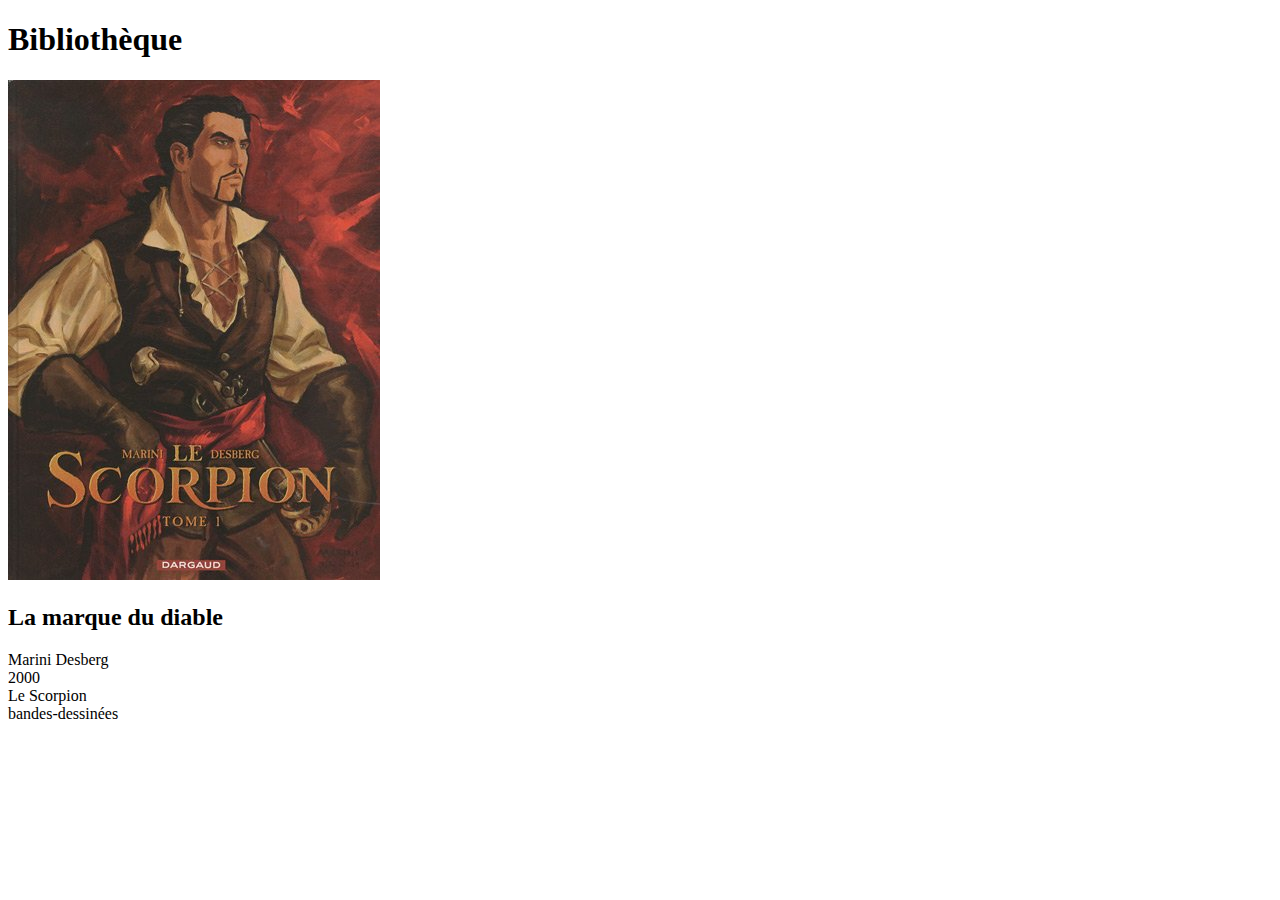
<file: TW2/seance2/exempleLivre.html>
<!DOCTYPE html>
<html xmlns="http://www.w3.org/1999/xhtml">
    <head>
        <title>Bibliothèque</title>
        <meta charset="UTF-8" />
        <link rel="stylesheet" href="" />
    </head>
    <body>
        <header>
            <h1>Bibliothèque</h1>
        </header>
        <section>
            <article class="livre">
                <div class="couverture">
                    <img src="couvertures/scorpion.jpg" alt="image de couverture" />
                </div>
                <div class="description">
                    <h2 class="titre">La marque du diable</h2>
                    <div class="auteurs"><span>Marini</span> <span>Desberg</span></div>
                    <time class="année">2000</time>
                    <div class="série">Le Scorpion</div>
                    <div class="catégorie">bandes-dessinées</div>
                </div>
            </article>
        </section>
    </body>

</html>
</file>
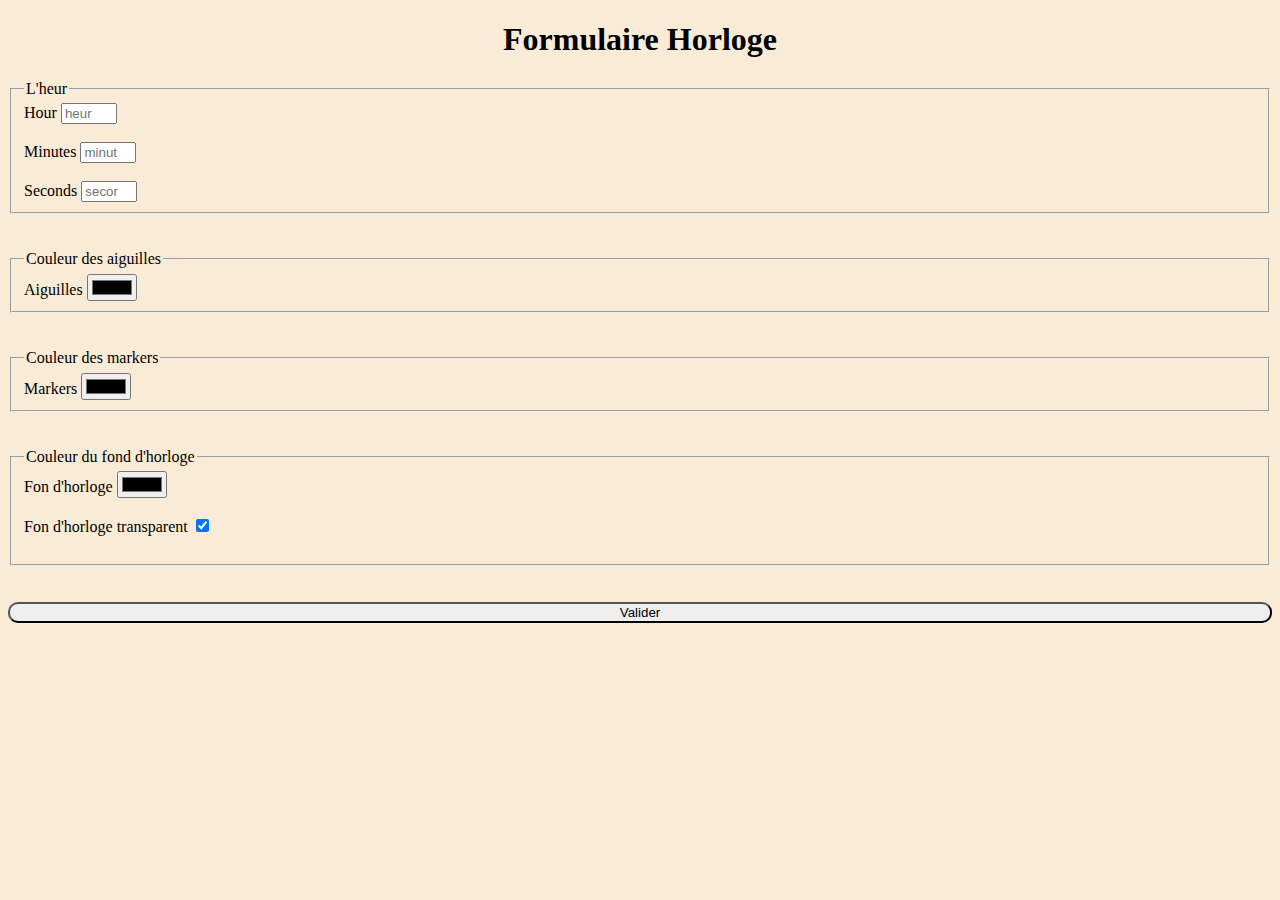
<file: TW2/td3/formHorloge.html>
<!DOCTYPE html>
<html xmlns="http://www.w3.org/1999/xhtml">
    <head>
        <title>Horloge</title>
        <meta charset="UTF-8" />
        <link rel="stylesheet" href="" />
        <script src="checkbox.js"></script>
        <style>
            form input[name='bg']:disabled{
                color : lightgrey;
                opacity : 0.2;
            }

            input:hover {
              background-color: beige;
            }

            body {
              background-color: antiquewhite;
            }

            #submit {
              background-color: "#ECB3B3";
              width: 100%;
              border-radius: 10px;
            }

            #submit:hover {
              background-color: beige;
            }

            h1 {
              text-align: center;
            }
        </style>
    </head>
    <body>
        <header>
            <h1>Formulaire Horloge</h1>
        </header>
        <form action="horloge.php" method="get">
          <fieldset>
            <legend> L'heur </legend>
            <label for="hours"> Hour </label>
            <input name="hours" type="number" id="hours" size="5" maxlength="10" placeholder="heur" step="1" min="1" max="12"/></br></br>

            <label for="minutes"> Minutes </label>
            <input name="minutes" type="number" id="minutes" size="5" maxlength="10" placeholder="minutes" step="1" min="0" max="59"/></br></br>

            <label for="seconds"> Seconds </label>
            <input name="seconds" id="seconds" type="number" size="5" maxlength="10" placeholder="secondes" step="1" min="0" max="59"/>
          </fieldset> </br></br>

          <fieldset>
            <legend> Couleur des aiguilles </legend>
            <label for="hands"> Aiguilles </label>
            <input type="color" name="hands" id="hands" size="10" maxlength="15" placeholder="Aiguilles couleur" />
          </fieldset> </br></br>

          <fieldset>
            <legend> Couleur des markers </legend>
            <label for="markers"> Markers </label>
            <input type="color" name="markers" id="markers" size="10" maxlength="15" placeholder="Markers couleur" />
          </fieldset> </br></br>

          <fieldset>
            <legend> Couleur du fond d'horloge </legend>
            <label for="bg"> Fon d'horloge </label>
            <input type="color" name="bg" id="bg" /> </br></br>
            <label for="bgcheck"> Fon d'horloge transparent </label>
            <input type="checkbox" name="bgcheck" id="bgcheck" checked/>
            </br></br>
          </fieldset> </br></br>

          <button type="submit" id="submit" name="valid" value="ok">Valider</button>
        </form>

    </body>

</html>
</file>
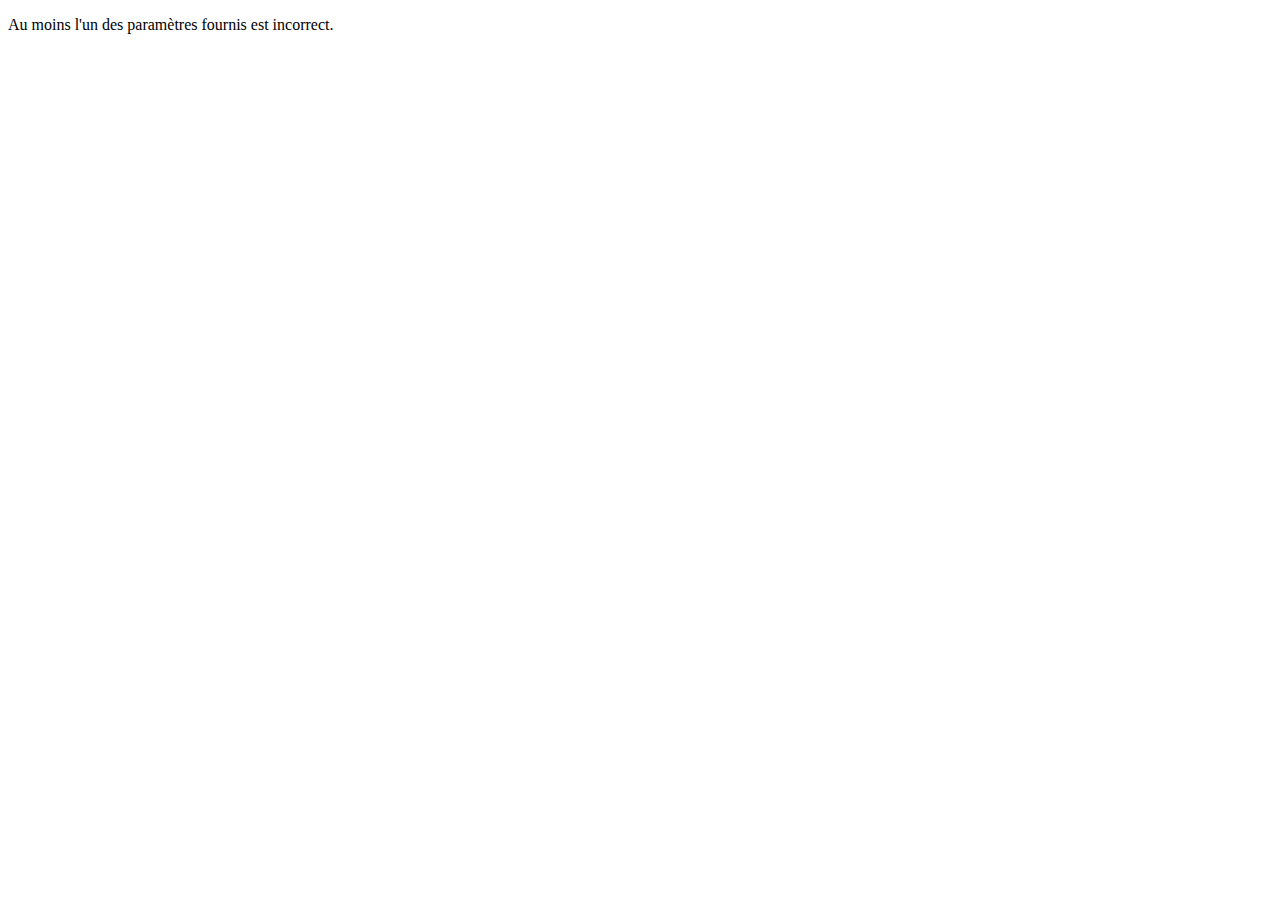
<file: TW2/td3/views/pageErreur.html>
<!DOCTYPE html>
<html xmlns="http://www.w3.org/1999/xhtml" lang="fr" xml:lang="fr">
    <head>
        <meta charset="UTF-8" />
        <title>Erreur</title>
    </head>
    <body>
        <p>Au moins l'un des paramètres fournis est incorrect.  </p>
    </body>
</html>
</file>
